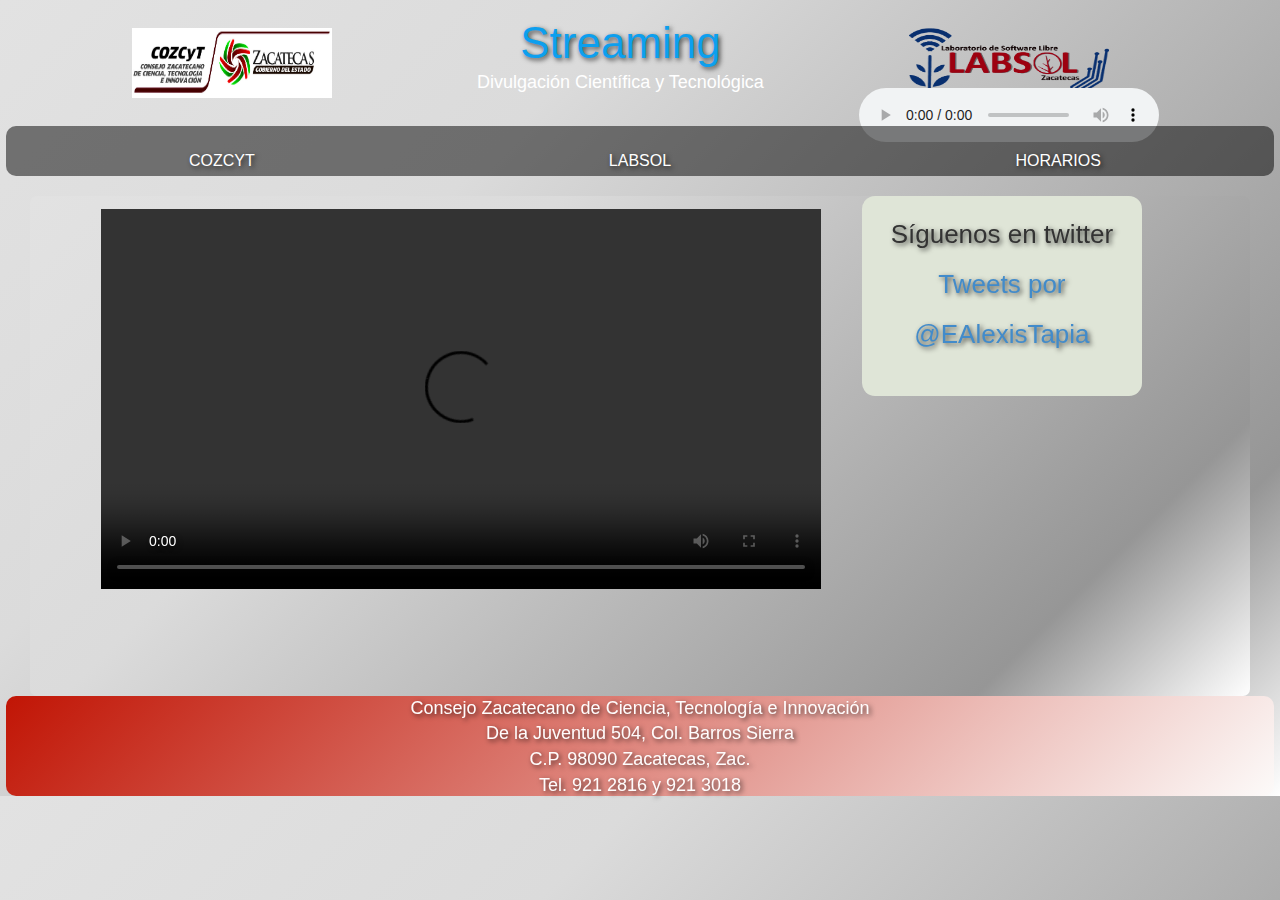
<file: index.html>
<!DOCTYPE html>
<html lang="es">
<head>
	<meta charset="utf-8" />
<meta name="viewport" content="width=device-width, initial-scale=1.0"> 
	<title>Streaming-labsol </title>

	<link rel="shortcut icon" type="image/x-icon" href="\log.png">
	<link rel="stylesheet" type="text/css" href="estilo.css">
	<link rel="stylesheet"  href="bootstrap.css" media="screen">
	<link rel="stylesheet" type="text/css" href="bootstrap-responsive.css" media="screen">
				



	<script type="text/javascript" src="http://ajax.aspnetcdn.com/ajax/jQuery/jquery-1.7.1.min.js"></script>
  	<script type="text/javascript" src="http://ajax.aspnetcdn.com/ajax/modernizr/modernizr-2.0.6-development-only.js"></script>

	 <script type="text/javascript">
      window.___gcfg = {
        lang: 'en-US'
      };
      (function() {
        var po = document.createElement('script'); po.type = 'text/javascript'; po.async = true;
        po.src = 'https://apis.google.com/js/plusone.js';
        var s = document.getElementsByTagName('script')[0]; s.parentNode.insertBefore(po, s);
      })();
    </script>
</head>

<body oncontextmenu="return false" onkeydown="return false" > 
<div class="" ="cotainer">


<div class="row-fuid" >

	<!--cabezal imagen, nombre , radio-->
	<div class="row-fuid">

	<ul>

			<li><a><img height="70" width="200" src="logo_cozcyt.jpg"></a></li>
			<li><a>Streaming</a>
			<br><font size=4 color="white">Divulgación Científica y Tecnológica  </font>
			</a></li>
		
			<li> 
 				<a><img height="60" width="200" src="labsol_colores.png"></a>
			 <br><audio controls  autoplay ><!-- controles y etiqieta del aradio -ip del servidor streaming -->
					<source src="http://10.39.224.39:8000/audio.mp3" type="audio/mpeg" />
					<source src="http://10.39.224.39:8000/audio.ogg" type="audio/ogg" />
					<em>Sorry, your browser doesn't support HTML5 audio.</em>
				</audio> 
				
			</li>
		</ul>

	</div>
	</div>

	<br>

	<nav>
		<ul>
			<li><a href="http://www.cozcyt.gob.mx/site2/" target="blank">cozcyt</a></li>
			<li><a href="http://www.labsol.org"  target="_blank" >labsol</a></li>  
			<li><a href="#contacto">Horarios</a>
				<ul id="horarios">
					<li>10:00 am </li>
					<li>11:00 am </li>
					<li>12:00 am </li>
					<li>13:00 pm </li>

				</ul>

			</li>		
		</ul>
	</nav>
</div>
	<br>
	<section id="contenedor">	
	
	<article  id="video">

		<video width="720" height="380"   controls  autoplay >

				
				  <source src="http://10.39.224.39:8000/video.mp4" type="video/mp4" />
				  <source src="http://10.39.224.39:8000/video.ogv" type='video/ogg; codecs="theora, vorbis"' />
				  <source src="http://10.39.224.39:8000/video.webm" type='video/webm; codecs="vp8, vorbis"' /> 
				  <source src="http://10.39.224.39:8000/video.ogg" type='video/ogg; codecs="theora, vorbis" '/>


				  <em>Sorry, your browser doesn't support HTML5 video.</em>
		 </video>
		 <div id="botones">
		<!--inicio boton facebook -->
			 <iframe src="http://www.facebook.com/plugins/like.php?href=http%3A%2F%2Fwww.labsol.org/&amp;layout=button_count&amp;show_faces=true&amp;width=150&amp;action=like&amp;font=trebuchet+ms&amp;colorscheme=light&amp;height=21" scrolling="no" frameborder="0" style="border:none; overflow:hidden; width:150px; height:21px;" allowTransparency="true">
			 	
			 </iframe> 
	 	<!--fin boton facebook -->
	 	<!--inicio boton g+ -->

			<g:plusone>
		 			 <link rel="canonical" href="http://www.labsol.org" />
		 	</g:plusone>
		<!--inicio boton g+ -->

		 </div> 
		
	</article>
	<article id="anuncio">
           Síguenos  en twitter 
      
         <!--chat de twitter -->
		<a class="twitter-timeline" href="https://twitter.com/EAlexisTapia" data-widget-id="395608592272732160">Tweets por @EAlexisTapia</a>
		<script>!function(d,s,id){var js,fjs=d.getElementsByTagName(s)[0],p=/^http:/.test(d.location)?'http':'https';if(!d.getElementById(id)){js=d.createElement(s);js.id=id;js.src=p+"://platform.twitter.com/widgets.js";fjs.parentNode.insertBefore(js,fjs);}}(document,"script","twitter-wjs");</script>

		</article>
	</section>
	</div>

	<footer>
		<p>
			Consejo Zacatecano de Ciencia, Tecnología e Innovación
				<br>De la Juventud 504, Col. Barros Sierra
					<br>C.P. 98090 Zacatecas, Zac.
					<br>Tel. 921 2816 y 921 3018

		</p>

	</footer>

</div>	

</body>
</html>
</file>
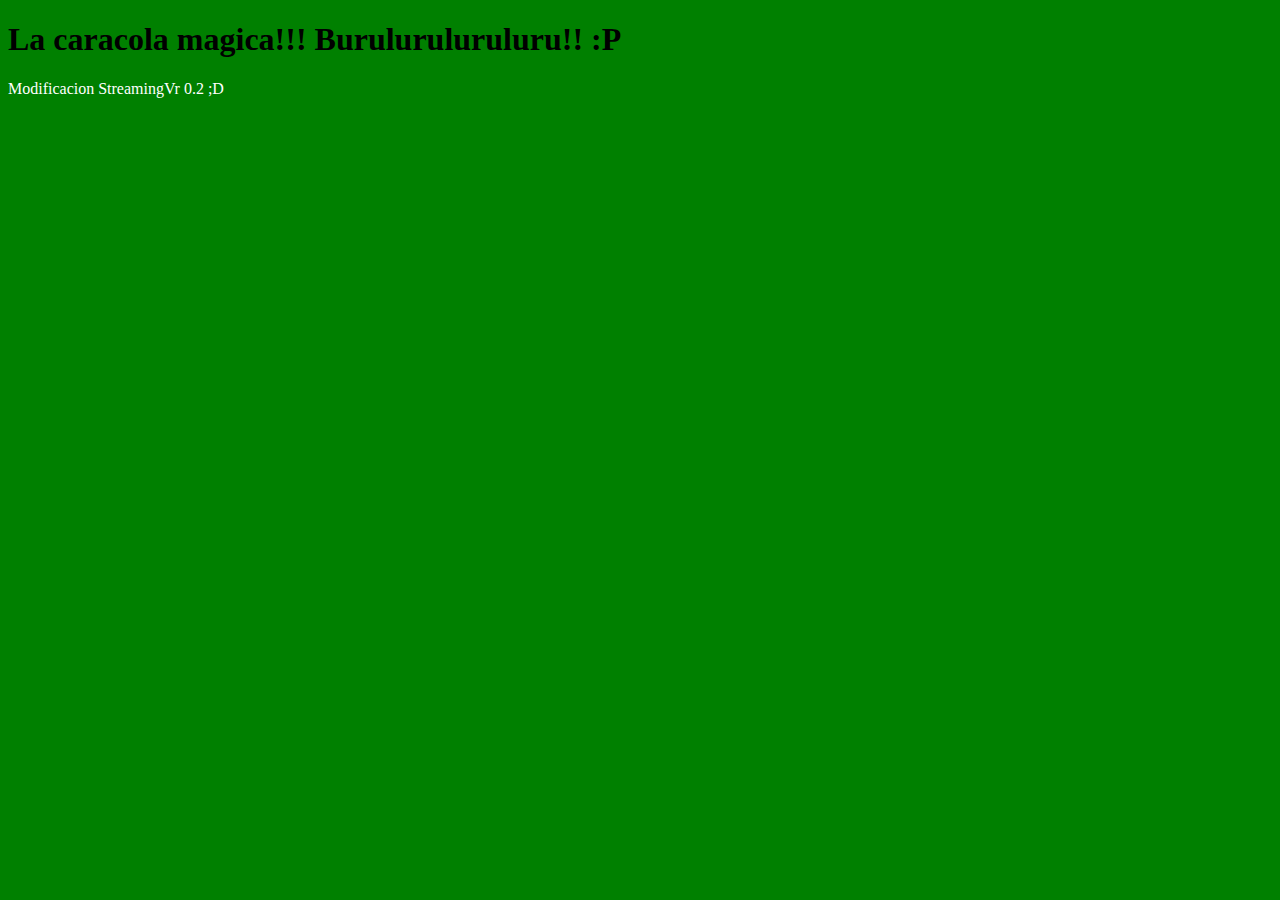
<file: html5simple.html>
<!DOCTYPE html>
<html>
<head>
	<title>Prueba github</title>
	<style type="text/css">

body{background: green}
p{color: white}

	</style>

</head>
<body>
<div>
	<h1>La caracola magica!!! Buruluruluruluru!! :P</h1>

	<p>Modificacion StreamingVr 0.2 ;D</p>

</div>
</body>
</html>
</file>
<file: estilo.css>
body { 
background: #e2e2e2; /* Old browsers */
background: -moz-linear-gradient(-45deg, #e2e2e2 0%, #dbdbdb 31%, #969696 84%, #fefefe 100%); /* FF3.6+ */
background: -webkit-gradient(linear, left top, right bottom, color-stop(0%,#e2e2e2), color-stop(31%,#dbdbdb), color-stop(84%,#969696), color-stop(100%,#fefefe)); /* Chrome,Safari4+ */
background: -webkit-linear-gradient(-45deg, #e2e2e2 0%,#dbdbdb 31%,#969696 84%,#fefefe 100%); /* Chrome10+,Safari5.1+ */
background: -o-linear-gradient(-45deg, #e2e2e2 0%,#dbdbdb 31%,#969696 84%,#fefefe 100%); /* Opera 11.10+ */
background: -ms-linear-gradient(-45deg, #e2e2e2 0%,#dbdbdb 31%,#969696 84%,#fefefe 100%); /* IE10+ */
background: linear-gradient(135deg, #e2e2e2 0%,#dbdbdb 31%,#969696 84%,#fefefe 100%); /* W3C */
filter: progid:DXImageTransform.Microsoft.gradient( startColorstr='#e2e2e2', endColorstr='#fefefe',GradientType=1 ); /* IE6-9 fallback on horizontal gradient */



}




/*
logo radio
*/

div {
vertical-align: right;
margin-top:2%;
}

div ul li{
	box-sizing: border-box; 
	border-radius;
	border-radius: 5px ;
	display: inline-block;
	font-size: 44px;
	height: 70px;
	line-height: 30px;
	padding: 1%;
	text-align:center;
	width: 31%;
	vertical-align:top;
	color: #D7D8D5 ;
	padding: 2px;
	transition: all 1s ease-in;
}

div ul li a {
	text-shadow: 2px 2px 5px rgba(0,0,0,0.7);
	color: #0D9FEE;	
}

div ul li a img{
	-webkit-transition: .2s;

}

div ul li a img:hover {
 -webkit-transform:scale(1.5);
}

nav ul{
	background: rgba(0,0,0,.5);
	border-radius: 10px;
	font-size: 0;
	padding:0 ;
	z-index: 1;
	position: relative;
	width:99%;
	text-align:center;
	margin:0 auto; 
}
nav ul li{
	box-sizing: border-box;
	display: inline-block;
	font-size: 16px;
	font-family: Helvetica;
	height: 50px;
	padding: 20px;
	text-align: center;
	vertical-align: top;
	width: 33%;
	-webkit-transition: .2s;
}

nav ul li:hover{
		background: rgba(0,0,0,.3);
	-webkit-transform:scale(1.1);
	
}
nav ul li:hover > #horarios {
	display: block;
		
}
	nav ul li a{
	color:white;
	text-transform: uppercase;

}
nav ul li #horarios{
	display:none;
}

nav ul li #horarios li {
background:;
display: block;
color:white;
margin:10px;


}

#contenedor{

	background:background: #e2e2e2; /* Old browsers */
background: -moz-linear-gradient(-45deg, #e2e2e2 0%, #dbdbdb 31%, #969696 84%, #fefefe 100%); /* FF3.6+ */
background: -webkit-gradient(linear, left top, right bottom, color-stop(0%,#e2e2e2), color-stop(31%,#dbdbdb), color-stop(84%,#969696), color-stop(100%,#fefefe)); /* Chrome,Safari4+ */
background: -webkit-linear-gradient(-45deg, #e2e2e2 0%,#dbdbdb 31%,#969696 84%,#fefefe 100%); /* Chrome10+,Safari5.1+ */


	border-radius: 0.5em;
	color: #333;
	margin-left: 30px; 
	margin-right: 30px;
	text-align : center ;
	vertical-align:top;
	width: auto;
	padding:0 auto;
}
#contenedor article {
	min-height: 200px;
	background: #1A9DE0;
	border-radius: 0.5em;
	display: inline-block;
	font-size: 26px;
	margin-right:50px; 
	padding: 0.5em;
	text-align: center;
	text-shadow: 2px 2px 5px rgba(0,0,0,0.7);
	transition: all 1s ease-in;
	vertical-align: top;	
}

#contenedor nav {
	background:#d6f9ff;
	height: 400px;
	width: 140px;
}

#contenedor #video {

	background: none;
	height: 500px;
	width: 720px;
	z-index: 0;
	text-align: right;
}

#contenedor #anuncio{

	background:#dfe5d7; 
	height: auto;
	width: 280px;
	line-height:50px;
}
footer {
	background: #c11505; /* Old browsers */
background: -moz-linear-gradient(-45deg, #c11505 0%, #fcfaf9 100%); /* FF3.6+ */
background: -webkit-gradient(linear, left top, right bottom, color-stop(0%,#c11505), color-stop(100%,#fcfaf9)); /* Chrome,Safari4+ */
background: -webkit-linear-gradient(-45deg, #c11505 0%,#fcfaf9 100%); /* Chrome10+,Safari5.1+ */
background: -o-linear-gradient(-45deg, #c11505 0%,#fcfaf9 100%); /* Opera 11.10+ */
background: -ms-linear-gradient(-45deg, #c11505 0%,#fcfaf9 100%); /* IE10+ */
background: linear-gradient(135deg, #c11505 0%,#fcfaf9 100%); /* W3C */
filter: progid:DXImageTransform.Microsoft.gradient( startColorstr='#c11505', endColorstr='#fcfaf9',GradientType=1 ); /* IE6-9 fallback on horizontal gradient */

	box-sizing: border-box; 
 	border-radius:10px;
	color:#FFFCFC;
	font-size: 18px;
	text-shadow:2px 2px 5px rgba(0,0,0,0.7);
	height: 100px;
	width:99%;
	text-align:center;
	margin: 0 auto;	
}

}
</file>
